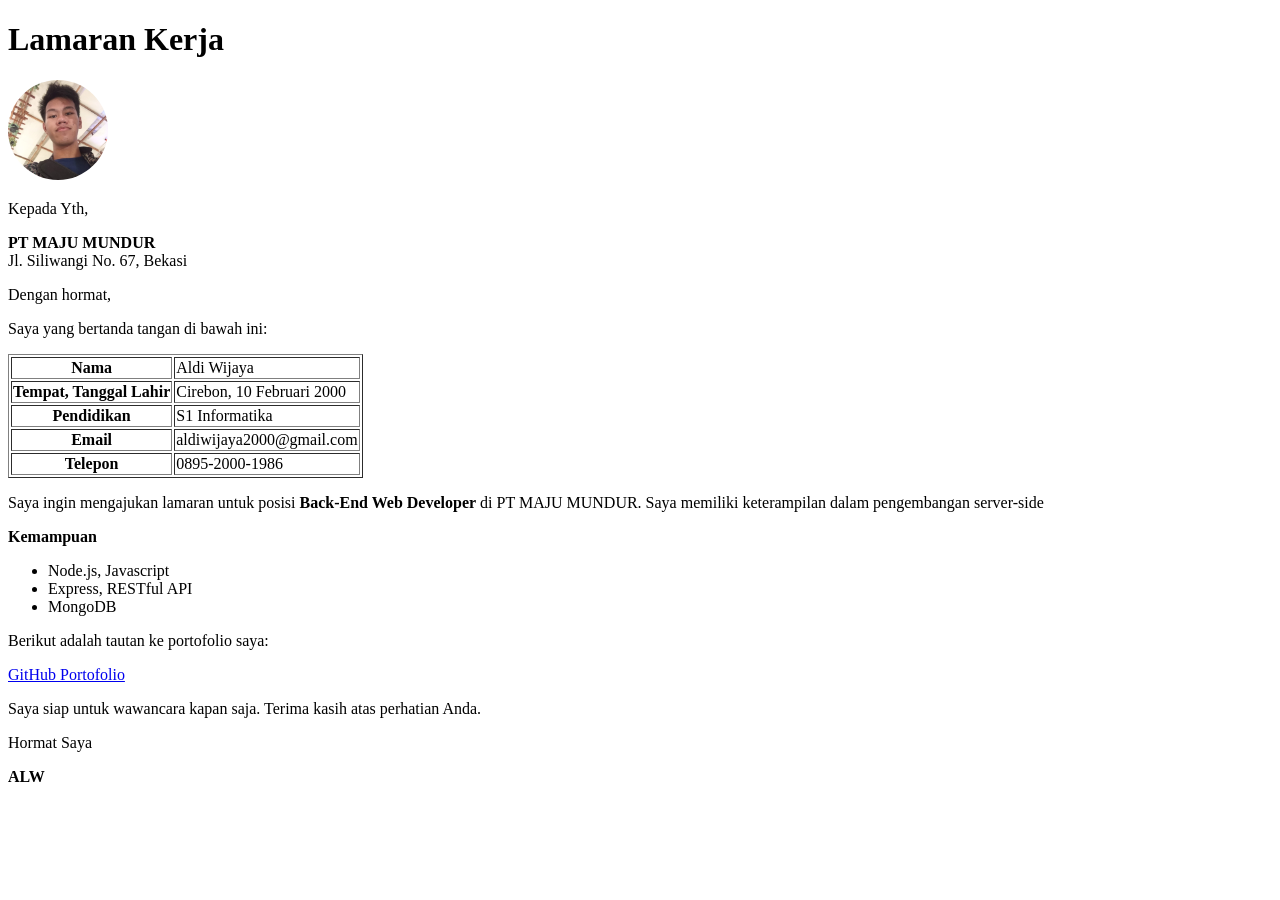
<file: 1. lamaran-kerja/index.html>
<!doctype html>
<html lang="en">
	<head>
		<meta charset="UTF-8" />
		<meta name="viewport" content="width=device-width, initial-scale=1.0" />
		<title>lamaran-kerja</title>
	</head>
		<h1>Lamaran Kerja</h1>
		<img
			src="./profile.jpeg"
			width="100"
			height="100"
			style="border-radius: 100%"
		/>
        <p>Kepada Yth,</p>
        <P>
            <b>PT MAJU MUNDUR</b>
            <br>
            Jl. Siliwangi No. 67, Bekasi
        </P>
        <p>Dengan hormat,</p>
        <p>Saya yang bertanda tangan di bawah ini:</p>
        <table border="1">
            <tr>
                <th>Nama</th>
                <td>Aldi Wijaya</td>
            </tr>
            <tr>
                <th>Tempat, Tanggal Lahir</th>
                <td>Cirebon, 10 Februari 2000</td>
            </tr>
            <tr>
                <th>Pendidikan</th>
                <td>S1 Informatika</td>
            </tr>
            <tr>
                <th>Email</th>
                <td>aldiwijaya2000@gmail.com</td>
            </tr>
            <tr>
                <th>Telepon</th>
                <td>0895-2000-1986</td>
            </tr>
        </table>
        <p>Saya ingin mengajukan lamaran untuk posisi <b>Back-End Web Developer</b> di PT MAJU MUNDUR. Saya memiliki keterampilan dalam pengembangan server-side</p>
        <p><b>Kemampuan</b></p>
        <ul>
            <li>
                Node.js, Javascript
            </li>
            <li>
                Express, RESTful API
            </li>
            <li>
                MongoDB
            </li>
        </ul>
        <p>Berikut adalah tautan ke portofolio saya:</p>
        <a href="https://github.com/KenzArz">GitHub Portofolio</a>
        <p>Saya siap untuk wawancara kapan saja. Terima kasih atas perhatian Anda.</p>
        <p>Hormat Saya</p>
        <p><b>ALW</b></p>
	</body>
</html>
</file>
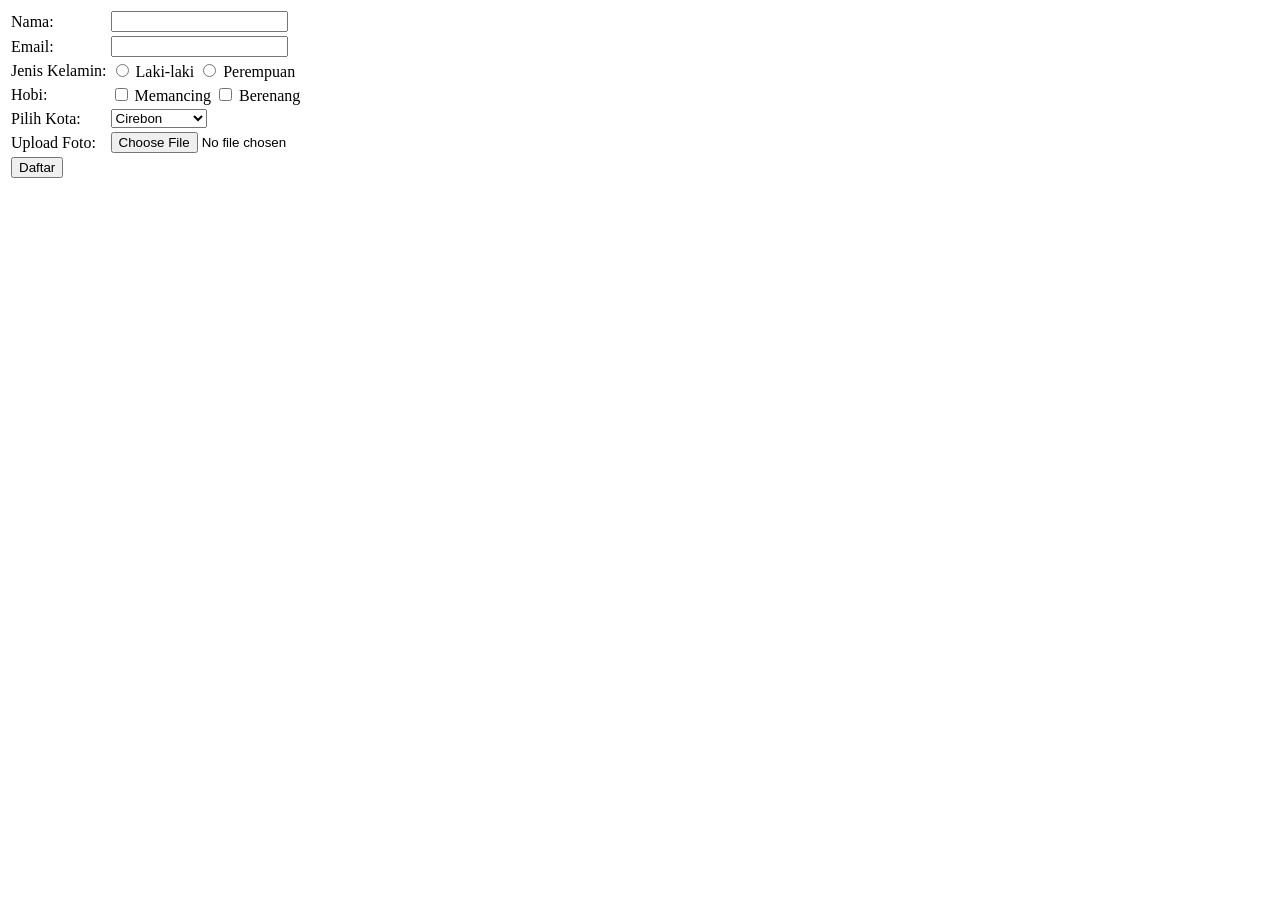
<file: 2. form-sederhana/index.html>
<!doctype html>
<html lang="en">
	<head>
		<meta charset="UTF-8" />
		<meta name="viewport" content="width=device-width, initial-scale=1.0" />
		<title>Form Pendaftaran Sederhana</title>
	</head>
	<body>
		<form>
			<table border="0">
				<tr>
					<td><label for="nama">Nama:</label></td>
					<td><input type="text" name="username" id="nama" /></td>
				</tr>

				<tr>
					<td><label for="email">Email:</label></td>
					<td><input type="email" name="email" id="email" /></td>
				</tr>

				<tr>
					<td><label>Jenis Kelamin:</label></td>
					<td>
						<input type="radio" name="jk" id="laki-laki" />
						<label for="laki-laki">Laki-laki</label>
						<input type="radio" name="jk" id="perempuan" />
						<label for="perempuan">Perempuan</label>
					</td>
				</tr>

				<tr>
					<td><label>Hobi:</label></td>
					<td>
						<input type="checkbox" name="hobi1" id="mancing" />
						<label for="mancing">Memancing</label>
						<input type="checkbox" name="hobi2" id="berenang" />
						<label for="berenang">Berenang</label>
					</td>
				</tr>

				<tr>
					<td><label for="kota">Pilih Kota:</label></td>
					<td>
						<select name="pilih_kota" id="kota">
							<option value="cirebon">Cirebon</option>
							<option value="karawang">Karawang</option>
							<option value="pekanbaru">Pekanbaru</option>
							<option value="tasikmalaya">Tasikmalaya</option>
						</select>
					</td>
				</tr>

				<tr>
					<td><label for="foto">Upload Foto:</label></td>
					<td><input type="file" name="foto" id="foto" /></td>
				</tr>

				<tr>
					<td><button type="submit">Daftar</button></td>
				</tr>
			</table>
		</form>
	</body>
</html>
</file>
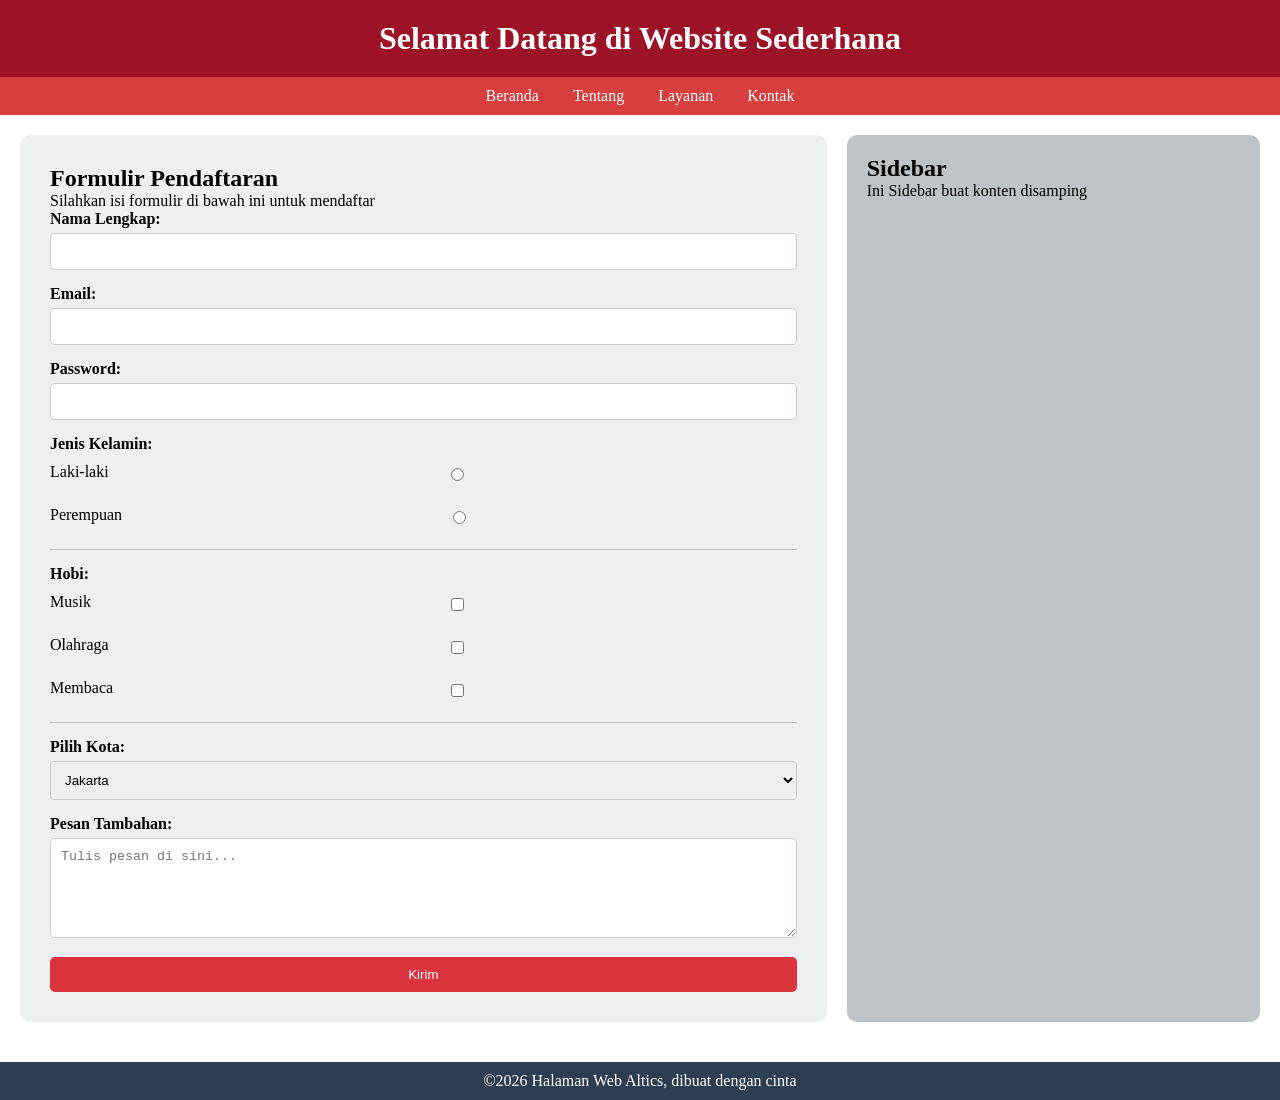
<file: 3. form-css/index.html>
<!doctype html>
<html lang="en">
	<head>
		<meta charset="UTF-8" />
		<meta name="viewport" content="width=device-width, initial-scale=1.0" />
		<title>Praktikum 3 - box model</title>
		<link rel="stylesheet" href="style.css" />
	</head>
	<body>
		<header>
			<h1 class="box">Selamat Datang di Website Sederhana</h1>
		</header>
		<nav>
			<ul>
				<li><a href="#">Beranda</a></li>
				<li><a href="#">Tentang</a></li>
				<li><a href="#">Layanan</a></li>
				<li><a href="#">Kontak</a></li>
			</ul>
		</nav>

		<div class="container">
			<section class="content">
				<h2>Formulir Pendaftaran</h2>
				<p>Silahkan isi formulir di bawah ini untuk mendaftar</p>
				<form>
					<div class="form-group">
						<label for="nama">Nama Lengkap:</label>
						<input type="text" id="nama" />
					</div>

					<div class="form-group">
						<label for="email">Email:</label>
						<input type="email" id="email" />
					</div>

					<div class="form-group">
						<label for="password">Password:</label>
						<input type="password" id="password" />
					</div>

					<div class="form-group-inline">
						<label>Jenis Kelamin:</label>
						<div class="radio-item">
							<input type="radio" name="jk" id="laki-laki" />
							<label for="laki-laki">Laki-laki</label>
						</div>
						<div class="radio-item">
							<input type="radio" name="jk" id="perempuan" />
							<label for="perempuan">Perempuan</label>
						</div>
					</div>

					<hr />

					<div class="form-group-inline">
						<label>Hobi:</label>
						<div class="checkbox-item">
							<input type="checkbox" id="musik" />
							<label for="musik">Musik</label>
						</div>
						<div class="checkbox-item">
							<input type="checkbox" id="olahraga" />
							<label for="olahraga">Olahraga</label>
						</div>
						<div class="checkbox-item">
							<input type="checkbox" id="membaca" />
							<label for="membaca">Membaca</label>
						</div>
					</div>

					<hr />

					<div class="form-group">
						<label for="kota">Pilih Kota:</label>
						<select id="kota">
							<option value="jakarta">Jakarta</option>
							<option value="cirebon">Cirebon</option>
							<option value="karawang">Karawang</option>
						</select>
					</div>

					<div class="form-group">
						<label for="pesan">Pesan Tambahan:</label>
						<textarea
							id="pesan"
							placeholder="Tulis pesan di sini..."
						></textarea>
					</div>

					<button class="myButton">Kirim</button>
				</form>
			</section>
			<aside class="sidebar">
				<h2>Sidebar</h2>
				<p>Ini Sidebar buat konten disamping</p>
			</aside>
		</div>

		<footer>
			<p>&copy;2026 Halaman Web Altics, dibuat dengan cinta</p>
		</footer>
	</body>
</html>
</file>
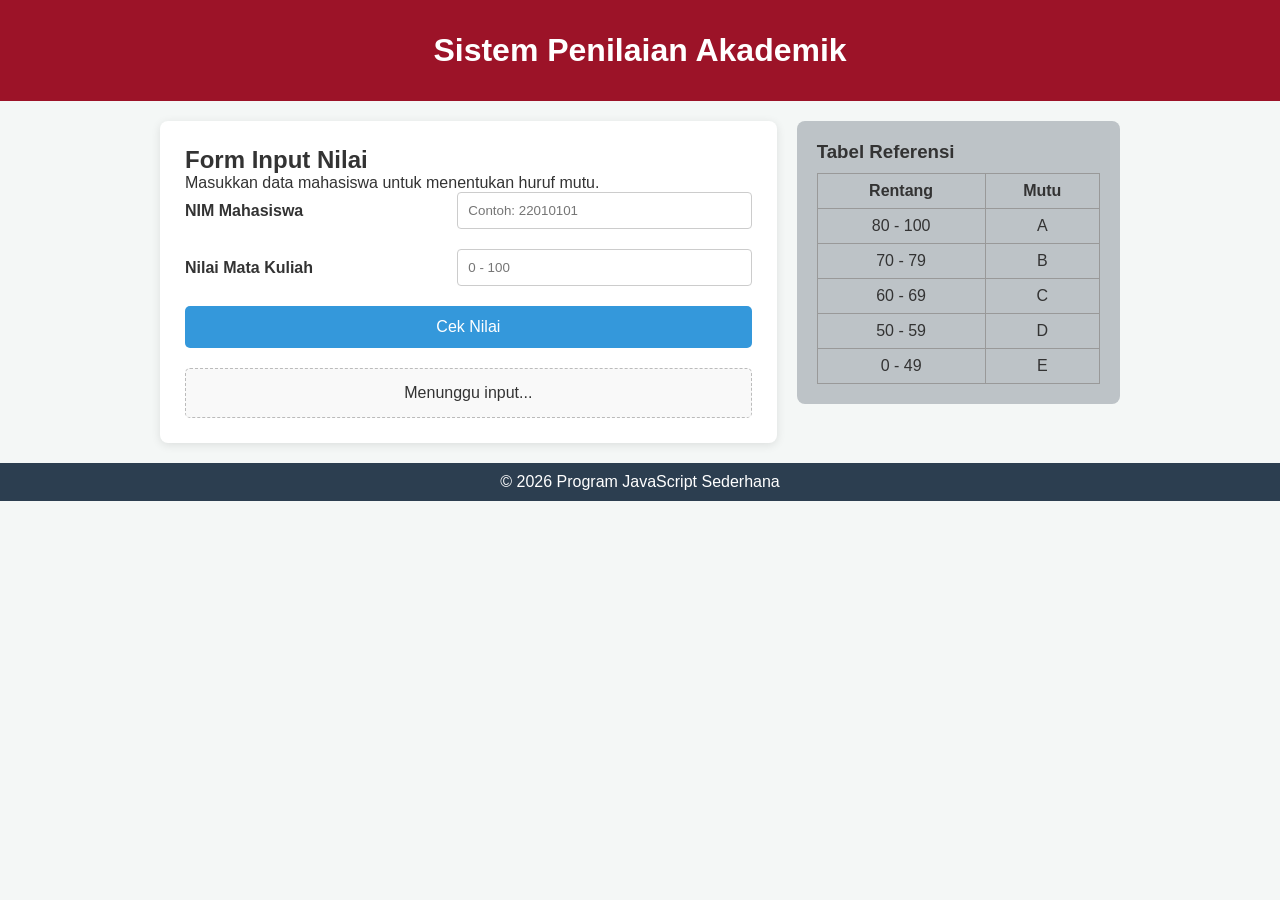
<file: 4. javascript/index.html>
<!doctype html>
<html lang="id">
	<head>
		<meta charset="UTF-8" />
		<meta name="viewport" content="width=device-width, initial-scale=1.0" />
		<title>Program Cek Nilai Mahasiswa</title>
		<link rel="stylesheet" href="style.css" />
	</head>
	<body>
		<header>
			<h1>Sistem Penilaian Akademik</h1>
		</header>

		<div class="container">
			<main class="content">
				<h2>Form Input Nilai</h2>
				<p>Masukkan data mahasiswa untuk menentukan huruf mutu.</p>

				<div class="form-card">
					<div class="form-row">
						<label for="nim">NIM Mahasiswa</label>
						<input type="text" id="nim" placeholder="Contoh: 22010101" />
					</div>

					<div class="form-row">
						<label for="nilai">Nilai Mata Kuliah</label>
						<input type="number" id="nilai" placeholder="0 - 100" />
					</div>

					<button class="btn-cek" onclick="cekNilai()">Cek Nilai</button>

					<div id="hasil" class="result-box">Menunggu input...</div>
				</div>
			</main>

			<aside class="sidebar">
				<h3>Tabel Referensi</h3>
				<table>
					<tr>
						<th>Rentang</th>
						<th>Mutu</th>
					</tr>
					<tr>
						<td>80 - 100</td>
						<td>A</td>
					</tr>
					<tr>
						<td>70 - 79</td>
						<td>B</td>
					</tr>
					<tr>
						<td>60 - 69</td>
						<td>C</td>
					</tr>
					<tr>
						<td>50 - 59</td>
						<td>D</td>
					</tr>
					<tr>
						<td>0 - 49</td>
						<td>E</td>
					</tr>
				</table>
			</aside>
		</div>

		<footer>
			<p>&copy; 2026 Program JavaScript Sederhana</p>
		</footer>

		<script src="script.js"></script>
	</body>
</html>
</file>
<file: 3. form-css/style.css>
* {
	margin: 0;
	padding: 0;
	box-sizing: border-box;
}

header {
	background-color: #9c1328;
	color: white;
	text-align: center;
	padding: 20px;
}

nav {
	background-color: #d73e3e;
	padding: 10px;
	text-align: center;
}

nav ul {
	list-style: none;
}

nav ul li {
	display: inline;
	margin: 0 15px;
}

nav ul li a {
	color: white;
	text-decoration: none;
}

.container {
	display: flex;
	justify-content: space-between;
	padding: 20px;
}

.content {
	flex: 2;
	padding: 30px;
	background-color: #ecf0f1;
	border-radius: 10px;
}

.form-group {
	margin-bottom: 15px;
}

.form-group label {
	display: block;
	font-weight: bold;
	margin-bottom: 5px;
}

.form-group input[type="text"],
.form-group input[type="email"],
.form-group input[type="password"],
.form-group select,
.form-group textarea {
	width: 100%;
	padding: 10px;
	border: 1px solid #ccc;
	border-radius: 4px;
}

.form-group-row input[type="radio"],
.form-group-row input[type="checkbox"] {
	margin: auto;
}

.form-group textarea {
	height: 100px;
	resize: vertical;
}

.form-group-inline {
	margin: 15px 0;
}

.form-group-inline label {
	font-weight: bold;
	display: block;
	margin-bottom: 5px;
}

.radio-item,
.checkbox-item {
	display: flex;
	flex-direction: row-reverse;
	align-items: center;
	margin-bottom: 10px;
	padding: 5px 0;
}

.radio-item label,
.checkbox-item label {
	flex: 1;
	font-weight: normal;
	text-align: left;
}

.radio-item input,
.checkbox-item input {
	flex: 10;
	cursor: pointer;
	display: flex;
	justify-content: center;
	margin: 0 auto;
}

hr {
	border: 0;
	border-top: 1px solid #bdc3c7;
	margin: 15px 0;
}

.sidebar {
	flex: 1;
	padding: 20px;
	background-color: #bdc3c7;
	border-radius: 10px;
	margin-left: 20px;
}

footer {
	text-align: center;
	padding: 10px;
	background-color: #2c3e50;
	color: white;
	margin-top: 20px;
}

.myButton {
	display: inline-block;
	padding: 10px 20px;
	background-color: #db343f;
	color: white;
	text-decoration: none;
	border-radius: 5px;
	border: none;
	cursor: pointer;
	width: 100%;
}

.myButton:hover {
	background-color: #941d25;
}
</file>
<file: 4. javascript/style.css>
* {
	margin: 0;
	padding: 0;
	box-sizing: border-box;
	font-family: "Segoe UI", Tahoma, Geneva, Verdana, sans-serif;
}

body {
	background-color: #f4f7f6;
	color: #333;
}

header {
	background-color: #9c1328;
	color: white;
	padding: 2rem;
	text-align: center;
}

.container {
	display: flex;
	max-width: 1000px;
	margin: 20px auto;
	gap: 20px;
	padding: 0 20px;
}

.content {
	flex: 2;
	background: white;
	padding: 25px;
	border-radius: 8px;
	box-shadow: 0 2px 10px rgba(0, 0, 0, 0.1);
}

.form-row {
	display: flex;
	align-items: center;
	margin-bottom: 20px;
}

.form-row label {
	flex: 1;
	font-weight: 600;
}

.form-row input {
	flex: 1;
	padding: 10px;
	border: 1px solid #ccc;
	border-radius: 4px;
	outline: none;
}

.btn-cek {
	width: 100%;
	padding: 12px;
	background-color: #3498db;
	color: white;
	border: none;
	border-radius: 5px;
	font-size: 16px;
	cursor: pointer;
	transition: 0.3s;
}

.btn-cek:hover {
	background-color: #2980b9;
}

.result-box {
	margin-top: 20px;
	padding: 15px;
	border-radius: 5px;
	text-align: center;
	background-color: #f9f9f9;
	border: 1px dashed #bbb;
}

.error {
	color: #c0392b;
	background-color: #f9ebea;
	border-color: #e6b0aa;
}
.success {
	color: #27ae60;
	background-color: #eafaf1;
	border-color: #abebc6;
}

.sidebar {
	flex: 1;
	background: #bdc3c7;
	padding: 20px;
	border-radius: 8px;
	height: fit-content;
}

table {
	width: 100%;
	border-collapse: collapse;
	margin-top: 10px;
}

th,
td {
	padding: 8px;
	border: 1px solid #999;
	text-align: center;
}

footer {
	text-align: center;
	padding: 10px;
	background-color: #2c3e50;
	color: white;
	margin-top: 20px;
}
</file>
